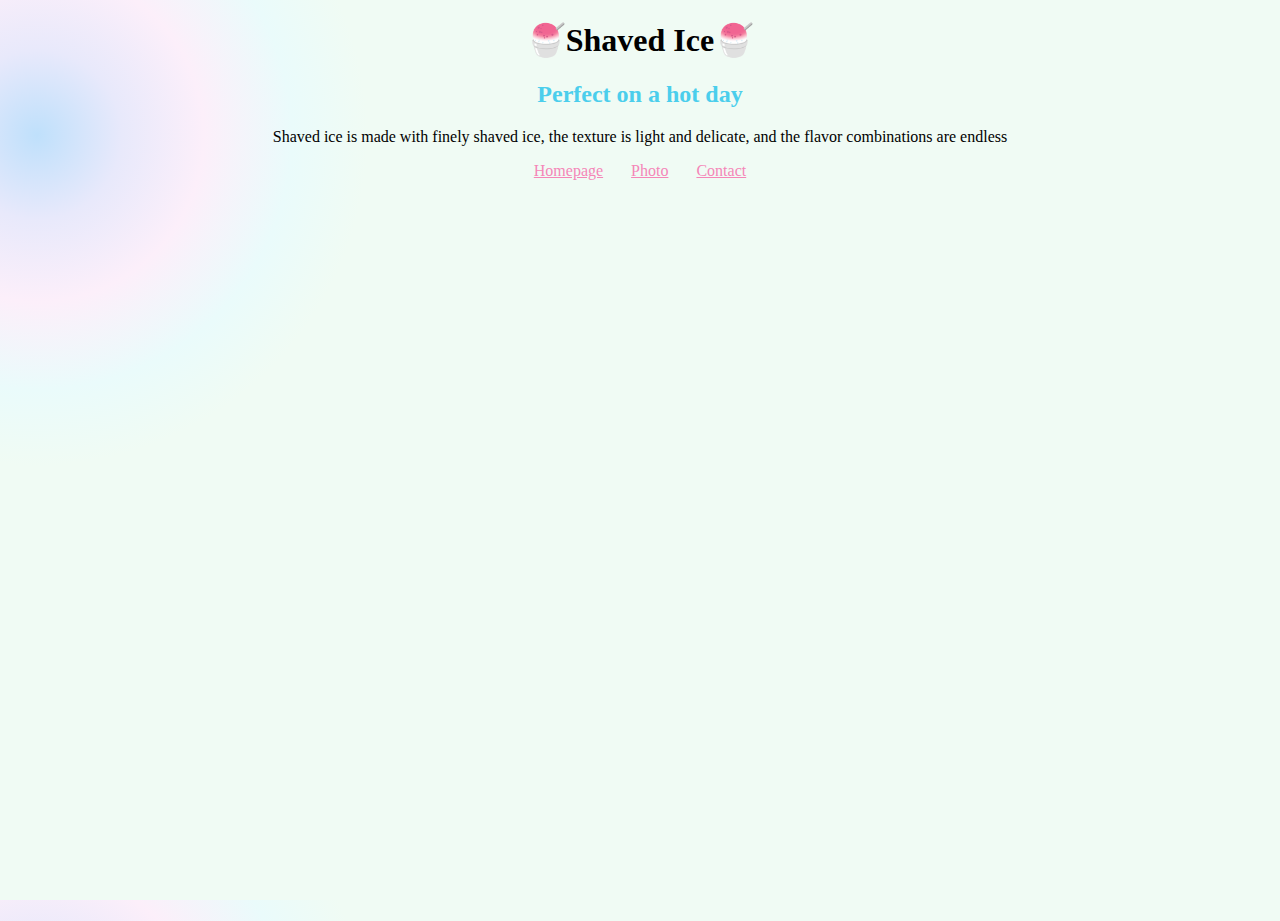
<file: index.html>
<!DOCTYPE html>
<html lang="en">
<head>
    <meta charset="UTF-8">
    <meta name="viewport" content="width=device-width, initial-scale=1.0">
    <meta name="description" content="why shaved ice is the perfect dessert on a hot summer day">
    <title>Shaved Ice</title>
    <link rel="stylesheet" href="/style/style.css">
</head>
<body>
    <h1>🍧Shaved Ice🍧</h1>
    <h2 class="statement">Perfect on a hot day</h2>
    <p>Shaved ice is made with finely shaved ice, the texture is light and delicate, and the flavor combinations are endless</p>
    <a href="/">Homepage</a>
    <a href="/picture.html">Photo</a>
    <a href="/contact.html">Contact</a>
</body>
</html>
</file>
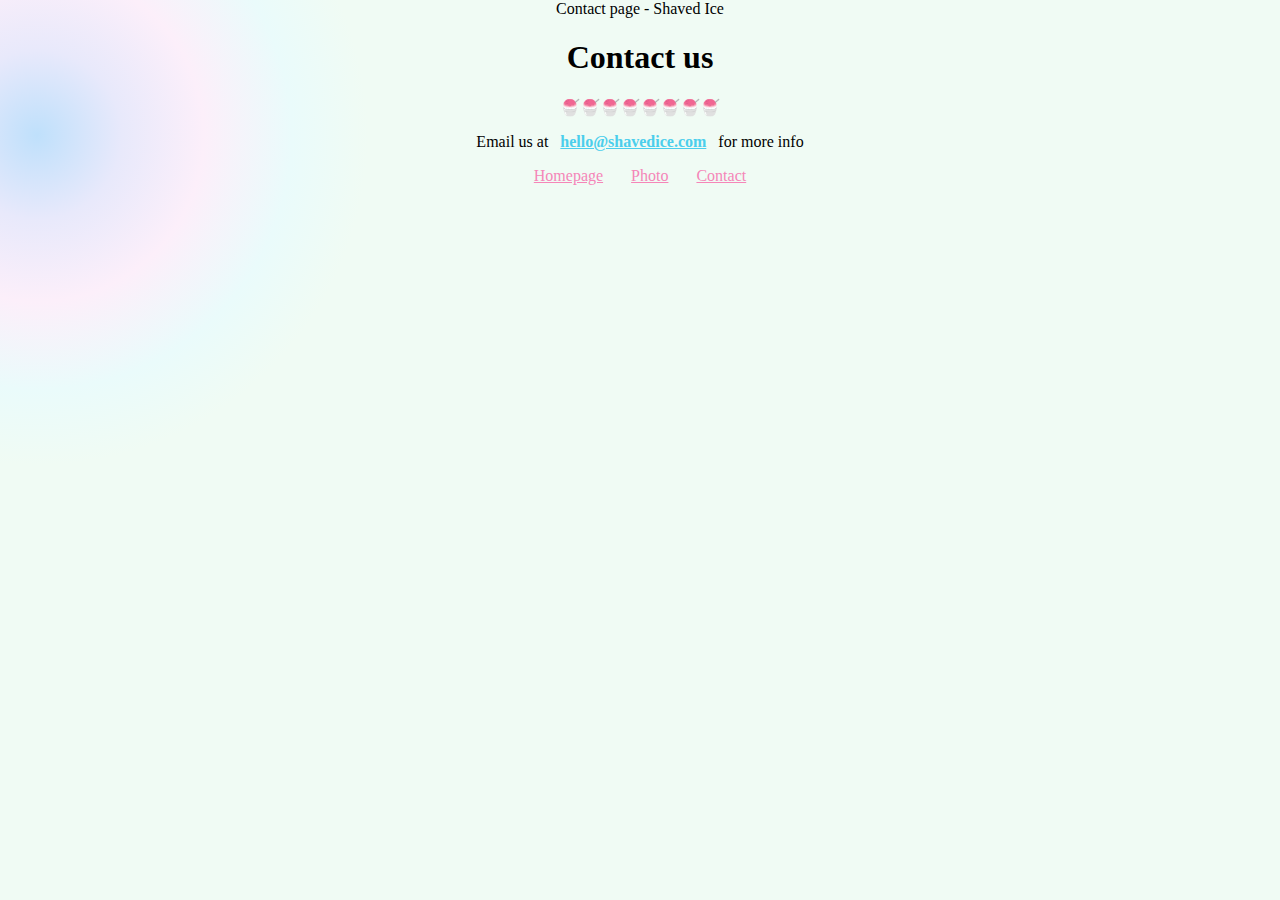
<file: contact.html>
<!DOCTYPE html>
<html lang="en">
<head>
    <meta charset="UTF-8">
    <meta name="viewport" content="width=device-width, initial-scale=1.0">
    <meta name="description" content="contacts"
    <title>Contact page - Shaved Ice</title>
    <link rel="stylesheet" href="style/style.css">
</head>
<body>
    <h1>Contact us</h1>

    🍧🍧🍧🍧🍧🍧🍧🍧
    
<p>Email us at<a href="mailto:hello@shavedice.com" class="email-link">hello@shavedice.com</a>for more info</p>

    <a href="/">Homepage</a>
    <a href="/picture.html">Photo</a>
    <a href="/contact.html">Contact</a>
</body>
</html>
</file>
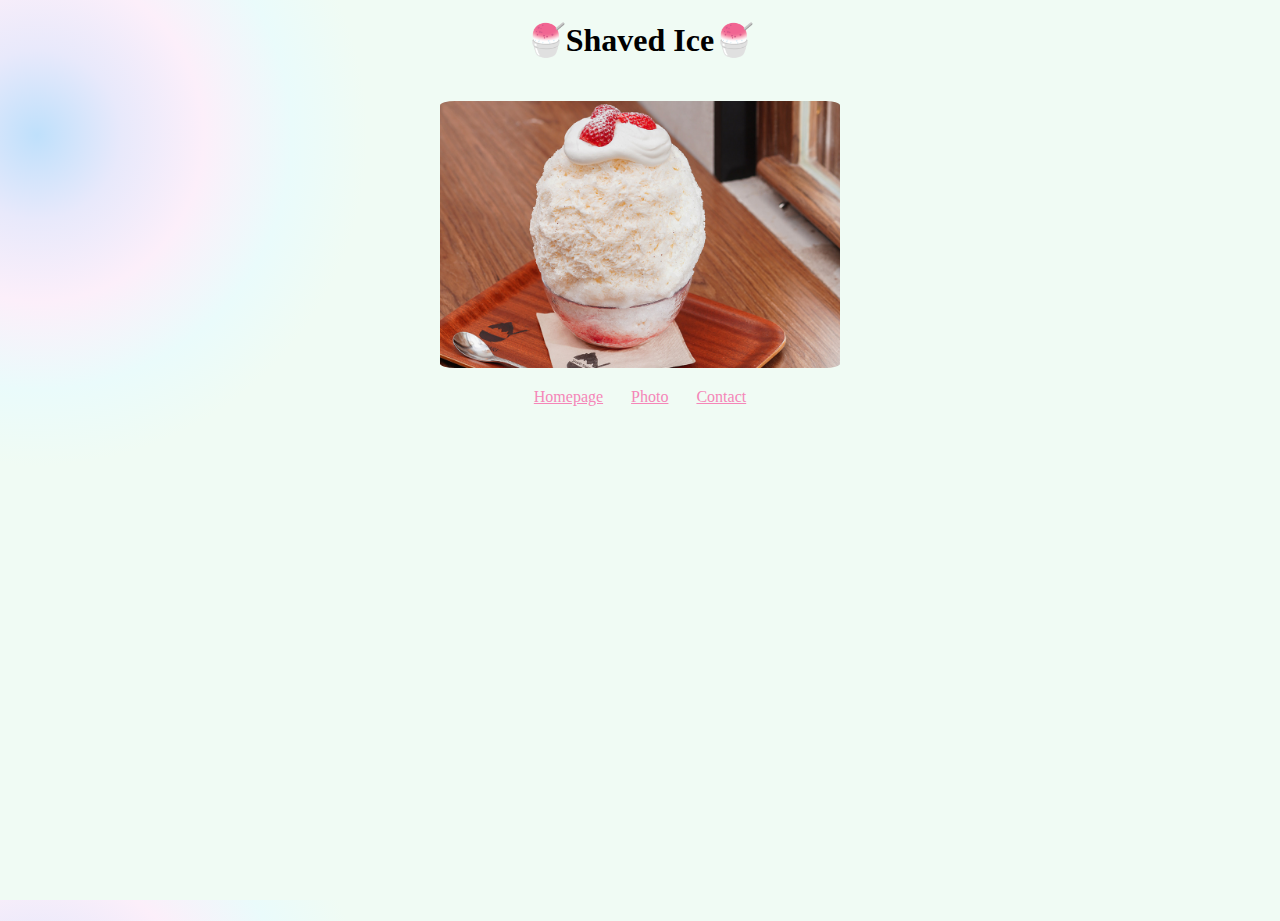
<file: picture.html>
<!DOCTYPE html>
<html lang="en">
<head>
    <meta charset="UTF-8">
    <meta name="viewport" content="width=device-width, initial-scale=1.0">
    <title>Picture Shaved Ice</title>
    <link rel="stylesheet" href="/style/style.css">
</head>
<body>
    <h1>🍧Shaved Ice🍧</h1>
    <img src="images/Shaved ice.jpg" alt="shavedice">
    <a href="/" target="_blank">Homepage</a>
    <a href="/picture.html" target="_blank">Photo</a>
    <a href="/contact.html" target="_blank">Contact</a>
</body>
</html>
</file>
<file: style/style.css>
html, body {
    height: 100%;
    margin: 0;
    padding: 0;
}



body {
    background: radial-gradient(328px at 2.9% 15%, rgb(191, 224, 251) 0%, rgb(232, 233, 251) 25.8%, rgb(252, 239, 250) 50.8%, rgb(234, 251, 251) 77.6%, rgb(240, 251, 244) 100.7%);
    text-align: center;
}

.statement {
    color: rgb(75, 206, 236);
}

.email-link {
    color: rgb(75, 206, 236);
    font-weight: 900;
} 

a {padding: 12px;
color: rgb(245, 134, 184);}

img {
   width: 400px;
   height: auto;
   display: block;
   margin: auto;
   padding: 20px;
   border-radius: 8%;
}
</file>
